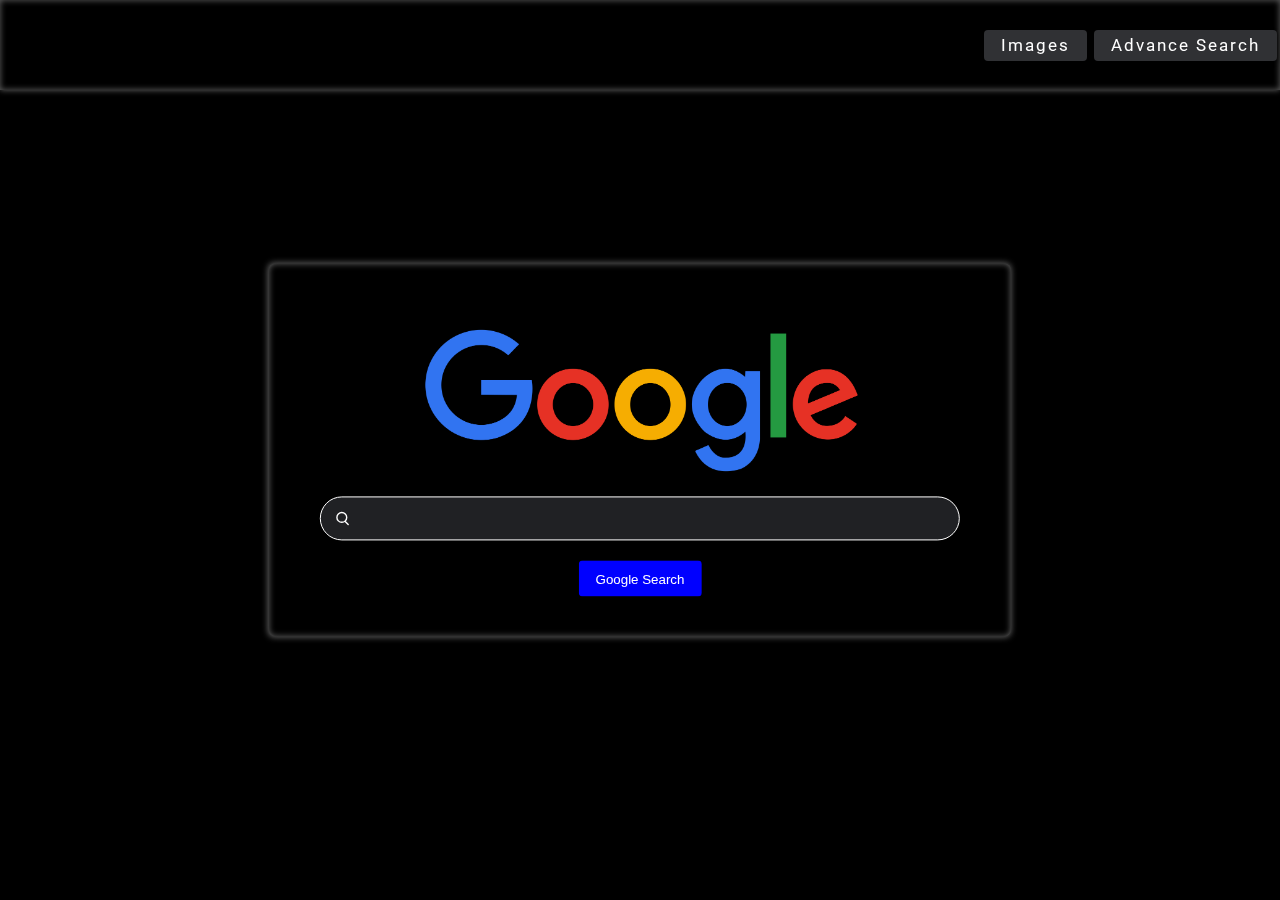
<file: Week-0-Challenge/index.html>
<!DOCTYPE html>
<html lang="en">
  <head>
    <meta charset="UTF-8" />
    <meta http-equiv="X-UA-Compatible" content="IE=edge" />
    <meta name="viewport" content="width=device-width, initial-scale=1.0" />
    <title>Google Search</title>

    <link rel="shortcut icon" href="./assets/favicon.ico" type="image/x-icon" />
    <link rel="stylesheet" href="./css/index.css" />
  </head>
  <body>
    <nav class="nav">
      <ul>
        <li>
          <a href="./webpages/images.html" class="btn">Images</a>
        </li>
        <li>
          <a href="./webpages/adv_search.html" class="btn">Advance Search</a>
        </li>
      </ul>
    </nav>
    <div class="center">
      <img class="banner" src="./assets/google_PNG.png" alt="Google" />
      <form class="form" action="https://www.google.com/search?">
        <label class="search-label" for="search">
          <span class="search"></span>
          <input type="search" name="q" id="search" autocomplete="off" />
        </label>
        <button id="submit" class="btn" type="submit">Google Search</button>
      </form>
    </div>
  </body>
</html>
</file>
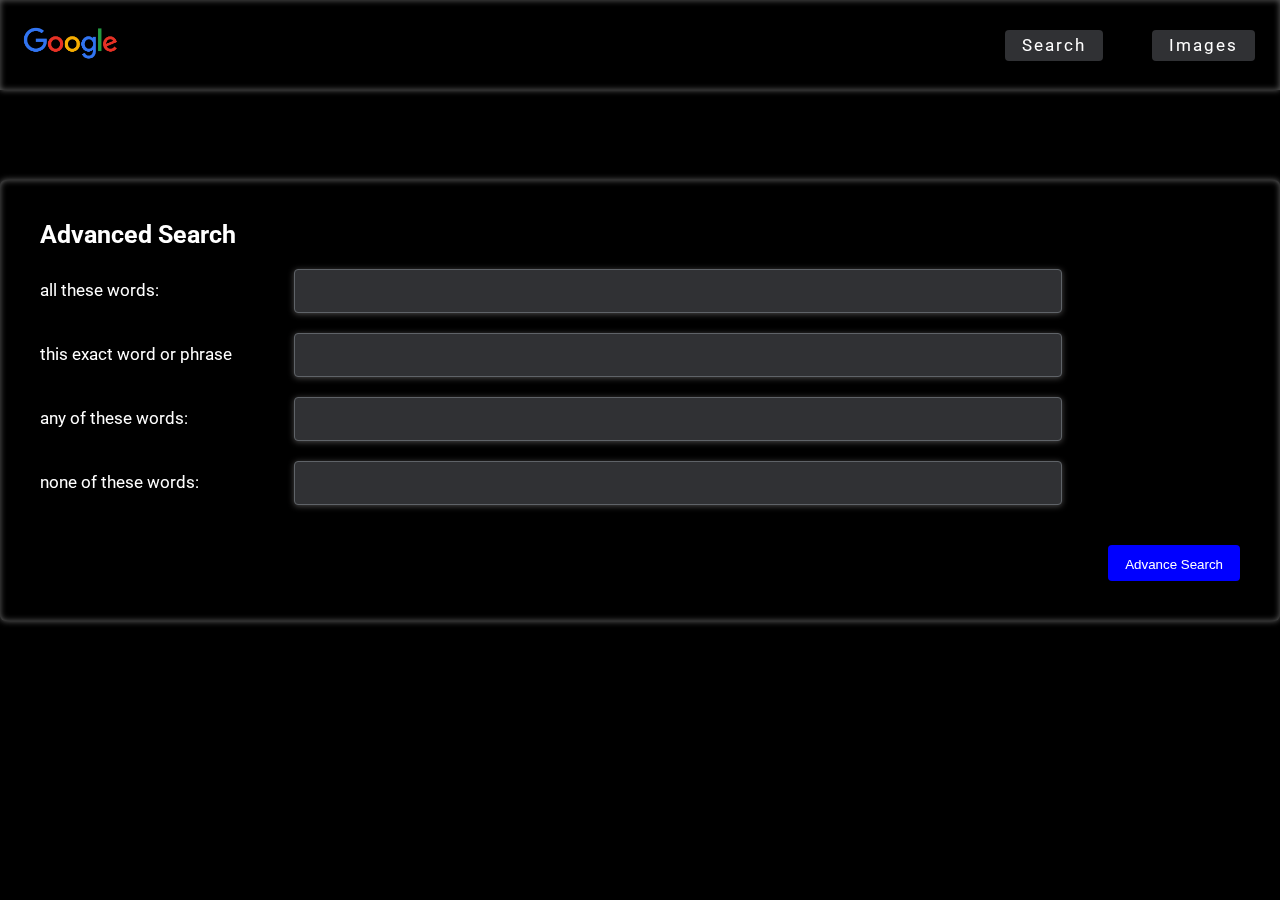
<file: Week-0-Challenge/webpages/adv_search.html>
<!DOCTYPE html>
<html lang="en">
  <head>
    <meta charset="UTF-8" />
    <meta http-equiv="X-UA-Compatible" content="IE=edge" />
    <meta name="viewport" content="width=device-width, initial-scale=1.0" />
    <title>Google Advanced Search</title>
    <link
      rel="shortcut icon"
      href="../assets/favicon.ico"
      type="image/x-icon"
    />
    <link rel="stylesheet" href="../css/index.css" />
    <link rel="stylesheet" href="../css/adv_search.css" />
  </head>
  <body>
    <nav class="nav">
      <div class="logo">
        <img src="../assets/google_PNG.png" alt="Google" />
      </div>
      <ul>
        <li>
          <a href="../index.html" class="btn">Search</a>
        </li>
        <li>
          <a href="./images.html" class="btn">Images</a>
        </li>
      </ul>
    </nav>
    <div class="center container">
      <h2>Advanced Search</h2>
      <form class="searchWrapper">
        <label for="all">
          <span>all these words:</span>
          <input type="search" id="all" />
        </label>
        <label for="all-exact">
          <span>this exact word or phrase</span>
          <input type="search" id="all-exact" />
        </label>
        <label for="any">
          <span>any of these words:</span>
          <input type="search" id="any" />
        </label>
        <label for="none">
          <span>none of these words:</span>
          <input type="search" id="none" />
        </label>
      </form>
      <div>
        <button id="submit" class="btn align-right">Advance Search</button>
      </div>
    </div>
    <script type="text/javascript">
      let url = "https://www.google.com/search?";
      document.getElementById("submit").addEventListener("click", () => {
        url += `as_q=${document.getElementById("all").value}&as_epq=${
          document.getElementById("all-exact").value
        }&as_oq=${document.getElementById("any").value}&as_eq=${
          document.getElementById("none").value
        }`;
        let a = document.createElement("a");
        a.setAttribute("href", url);
        a.click();
      });
    </script>
  </body>
</html>
</file>
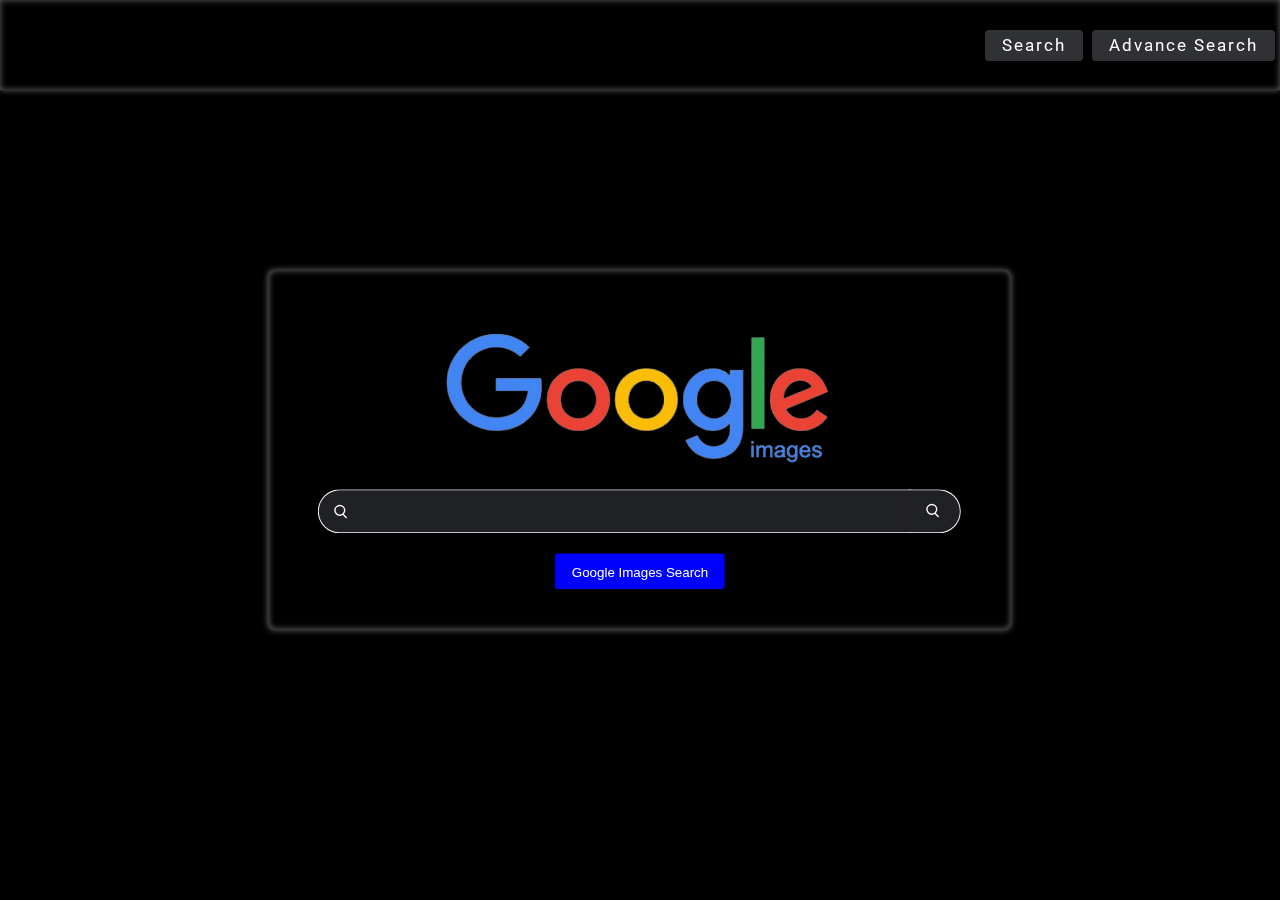
<file: Week-0-Challenge/webpages/images.html>
<!DOCTYPE html>
<html lang="en">
  <head>
    <meta charset="UTF-8" />
    <meta http-equiv="X-UA-Compatible" content="IE=edge" />
    <meta name="viewport" content="width=device-width, initial-scale=1.0" />
    <title>Google Image Search</title>
    <link
      rel="shortcut icon"
      href="../assets/favicon.ico"
      type="image/x-icon"
    />
    <link rel="stylesheet" href="../css/index.css" />
    <link rel="stylesheet" href="../css/images.css" />
  </head>
  <body>
    <nav class="nav">
      <ul>
        <li>
          <a href="../index.html" class="btn">Search</a>
        </li>
        <li>
          <a href="./adv_search.html" class="btn">Advance Search</a>
        </li>
      </ul>
    </nav>
    <div class="center">
      <img
        src="../assets/google-imagesLogo.png"
        alt="Google Images"
        class="banner"
      />
      <form class="form">
        <label class="search-label" for="search">
          <span class="search"></span>
          <input type="search" name="q" id="search" autocomplete="on" />
        </label>
        <button id="searchBtn" class="btn2" type="submit">
          <span class="search"></span>
        </button>
      </form>
      <button id="submit" class="btn btn-margin" type="submit">
        Google Images Search
      </button>
    </div>
    <script type="text/javascript">
      let inputQuery = document.querySelector("#search");

      searchQuery = (e) => {
        e.preventDefault();
        let url = `https://www.google.co.in/search?tbm=isch&q=${inputQuery.value}`;
        let link = document.createElement("a");
        link.setAttribute("href", url);
        link.click();
        inputQuery.value = "";
      };
      document.getElementById("submit").addEventListener("click", searchQuery);
      document
        .getElementById("searchBtn")
        .addEventListener("click", searchQuery);
    </script>
  </body>
</html>
</file>
<file: Week-0-Challenge/css/index.css>
@import url("https://fonts.googleapis.com/css2?family=Roboto:wght@300;400;500;700&display=swap");
*,
*::after,
*::before {
  margin: 0;
  padding: 0;
  box-sizing: border-box;
}
html {
  font-size: 64.5%;
}
body {
  height: 100vh;
  width: 100%;
  background: url("https://source.unsplash.com/random/?nature") black no-repeat
    center center;
  background-size: cover;
  font-family: Poopins;
  font-family: "Roboto", "sans-serif";
  font-size: 1.6rem;
  font-weight: 400;
  color: white;
}
body::after {
  content: "";
  position: absolute;
  top: 0;
  left: 0;
  width: 100%;
  height: 100%;
  background: black;
  opacity: 0.4;
  z-index: -1;
}

.nav {
  height: 10vh;
  width: 100%;
  display: flex;
  justify-content: flex-end;
  align-items: center;
  backdrop-filter: blur(1px) brightness(90%);
  box-shadow: 0 0 6px rgba(255, 255, 255, 0.4),
    inset 0 0 6px rgba(255, 255, 255, 0.4);
}
.nav ul {
  list-style-type: none;
  display: flex;
  justify-content: space-around;
  width: 300px;
}
.nav ul a {
  text-decoration: none;
  letter-spacing: 2px;
}

#submit {
  background-color: blue;
}
.btn {
  background: #303134;
  color: white;
  outline: none;
  padding: 5px 16px;
  height: 36px;
  line-height: 27px;
  border-radius: 4px;
  cursor: pointer;
  box-shadow: 2px 2px 4px rgba(0, 0, 0, 0.3);
  transition: all 0.3s;
  border: 1px solid transparent;
  text-align: center;
}
.btn:hover {
  border: 1px solid white;
}

.center {
  position: absolute;
  top: 50%;
  left: 50%;
  width: 58%;
  transform: translate(-50%, -50%);
  backdrop-filter: brightness(80%) blur(2px);
  display: flex;
  flex-direction: column;
  align-items: center;
  border-radius: 6px;
  box-shadow: 0 0 6px rgba(255, 255, 255, 0.4),
    inset 0 0 6px rgba(255, 255, 255, 0.4);
  padding: 40px;
}
.banner {
  width: 70%;
}
.center form {
  display: flex;
  flex-direction: column;
  align-items: center;
}
.search-label {
  position: relative;
}
.search-label span {
  position: absolute;
  top: 17px;
  left: 18px;
}
.search {
  box-sizing: border-box;
  position: relative;
  display: block;
  transform: scale(0.7);
  width: 16px;
  height: 16px;
  border: 2px solid;
  border-radius: 100%;
  margin-left: -4px;
  margin-top: -4px;
  color: white;
}

.search::after {
  content: "";
  display: block;
  box-sizing: border-box;
  position: absolute;
  border-radius: 3px;
  width: 2px;
  height: 8px;
  background: white;
  transform: rotate(-45deg);
  top: 10px;
  left: 12px;
}
.center input {
  width: 50vw;
  background-color: #202124;
  border: 1px solid white;
  outline: none;
  height: 44px;
  padding: 10px 10px 10px 48px;
  border-radius: 24px;
  color: #e8eaed;
  margin-bottom: 20px;
  transition: all 0.3s ease-in-out;
}
.center input:hover {
  background: #303134;
  box-shadow: 0 1px 6px 0 #d3d1d15d;
  border: 1px solid #5f6368;
}

@media screen and (max-width: 720px) {
  html {
    font-size: 55%;
  }
}

@media screen and (max-width: 400px) {
  .nav ul {
    justify-content: space-evenly;
    width: 100%;
  }
}
</file>
<file: Week-0-Challenge/css/adv_search.css>
body {
  background-attachment: fixed;
}
.container {
  left: 0;
  top: 20%;
  width: 100%;
  display: block;
  transform: translate(0, 0);
}
.nav {
  justify-content: space-between;
}
.logo img {
  width: 100px;
  margin-left: 20px;
}

.center form {
  align-items: flex-start;
}
.searchWrapper {
  padding: 20px 0;
}
.searchWrapper span {
  display: inline-block;
  width: 250px;
}
.searchWrapper input {
  border-radius: 4px;
  width: 60vw;
  background: #303134;
  box-shadow: 0 1px 6px 0 #d3d1d15d;
  border: 1px solid #5f6368;
  padding: 15px;
}
.searchWrapper input:hover {
  background-color: #202124;
  border: 1px solid white;
}

.align-right {
  float: right;
}

@media screen and (max-width: 840px) {
  .searchWrapper span {
    width: 220px;
  }
  .searchWrapper input {
    width: 55vw;
  }
}

@media screen and (max-width: 700px) {
  .container {
    top: 18%;
    height: 550px;
    margin-bottom: 20px;
  }
  .searchWrapper span {
    width: 100%;
    margin-bottom: 15px;
  }

  .searchWrapper input {
    width: 60vw;
  }
}
</file>
<file: Week-0-Challenge/css/images.css>
form {
  height: 44px;
  border-radius: 24px;
}

.center form:hover input {
  background: #303134;
  box-shadow: 0 1px 6px 0 #d3d1d15d;
  border: 1px solid #5f6368;
}
.center input {
  width: 46.4vw;
  margin-right: 50px;
  border-top-right-radius: 0;
  border-bottom-right-radius: 0;
  border-right: none;
}
.btn2 {
  position: absolute;
  height: 44px;
  right: 50px;
  padding: 0px 20px;
  border-top-right-radius: 24px;
  border-bottom-right-radius: 24px;
  border: 0;
  cursor: pointer;
  background-color: #202124;
  border: 1px solid white;
  border-left: none;
  transition: all 0.3s ease-in-out;
}

form:hover .btn2 {
  background: #303134;
  box-shadow: 5px 1px 6px 0 #d3d1d15d;
  border: 1px solid #5f6368;
  border-left: none;
}

.btn-margin {
  margin-top: 20px;
}
</file>
